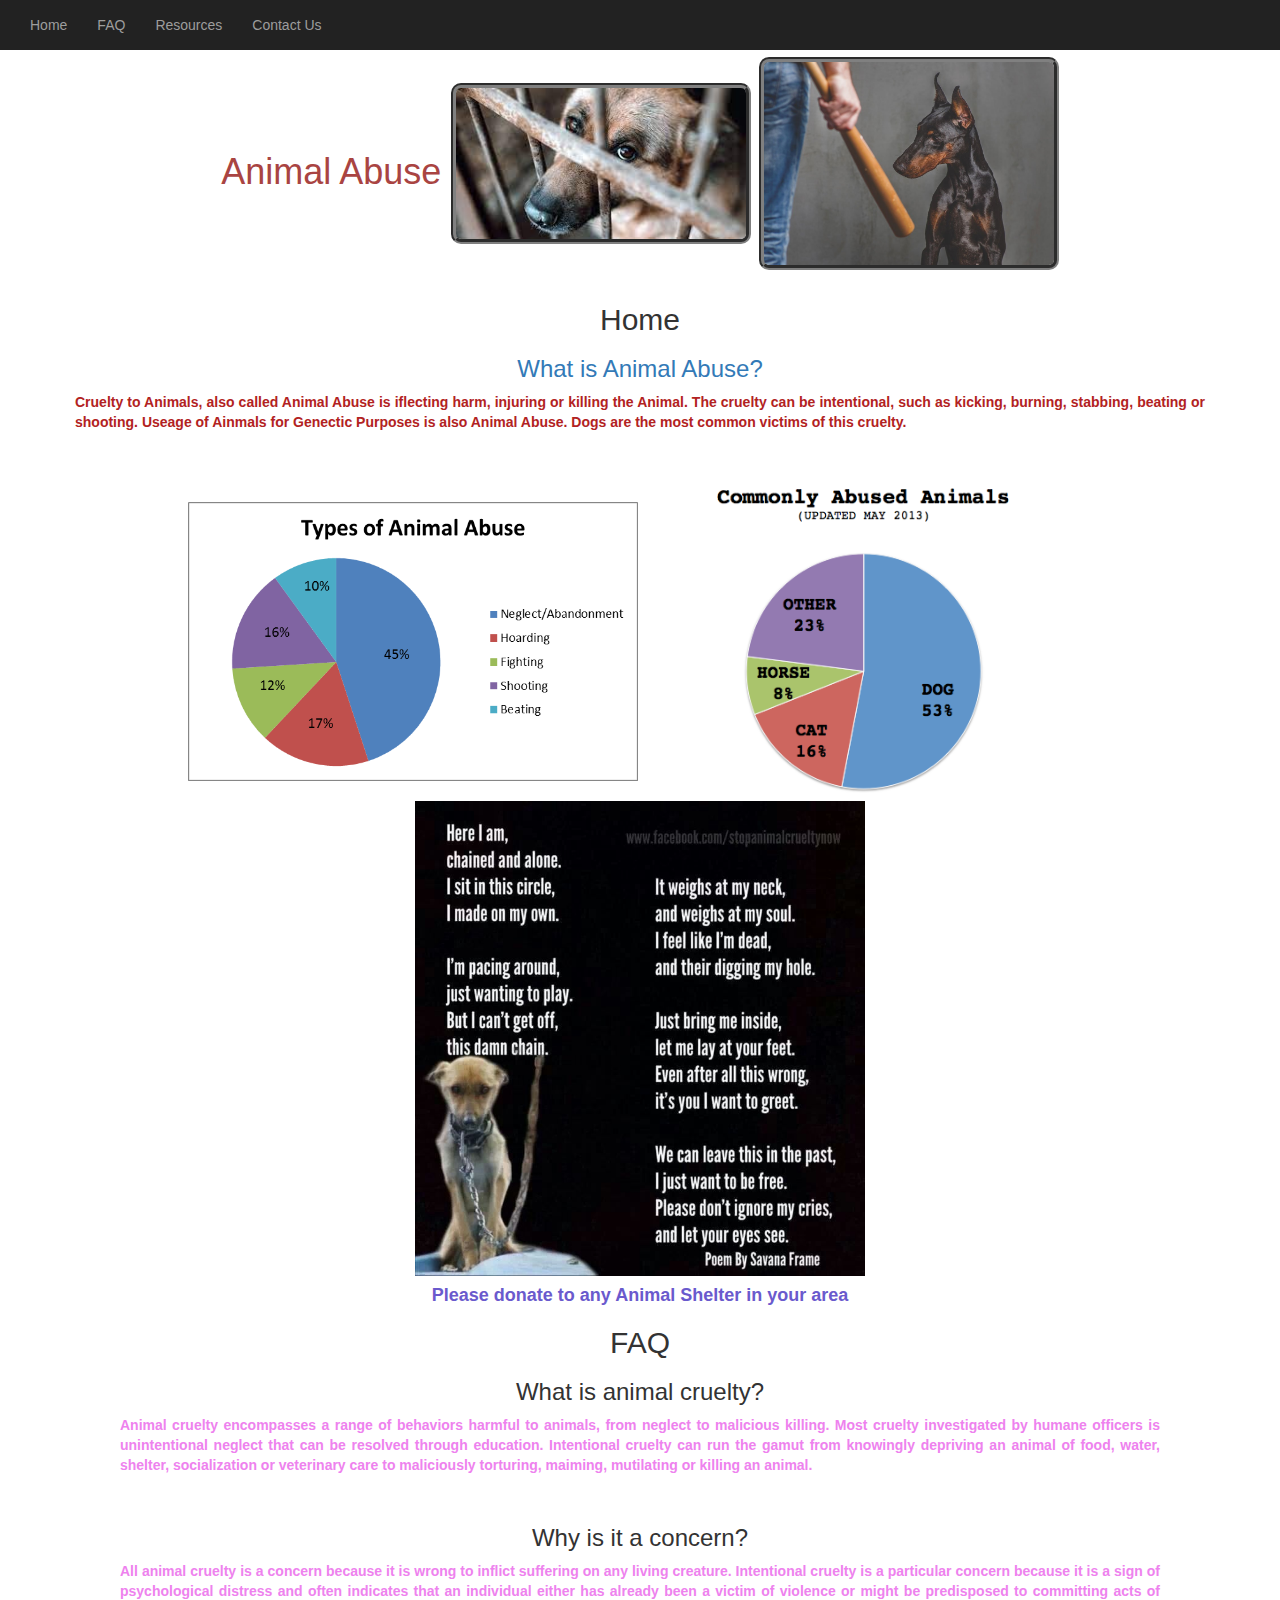
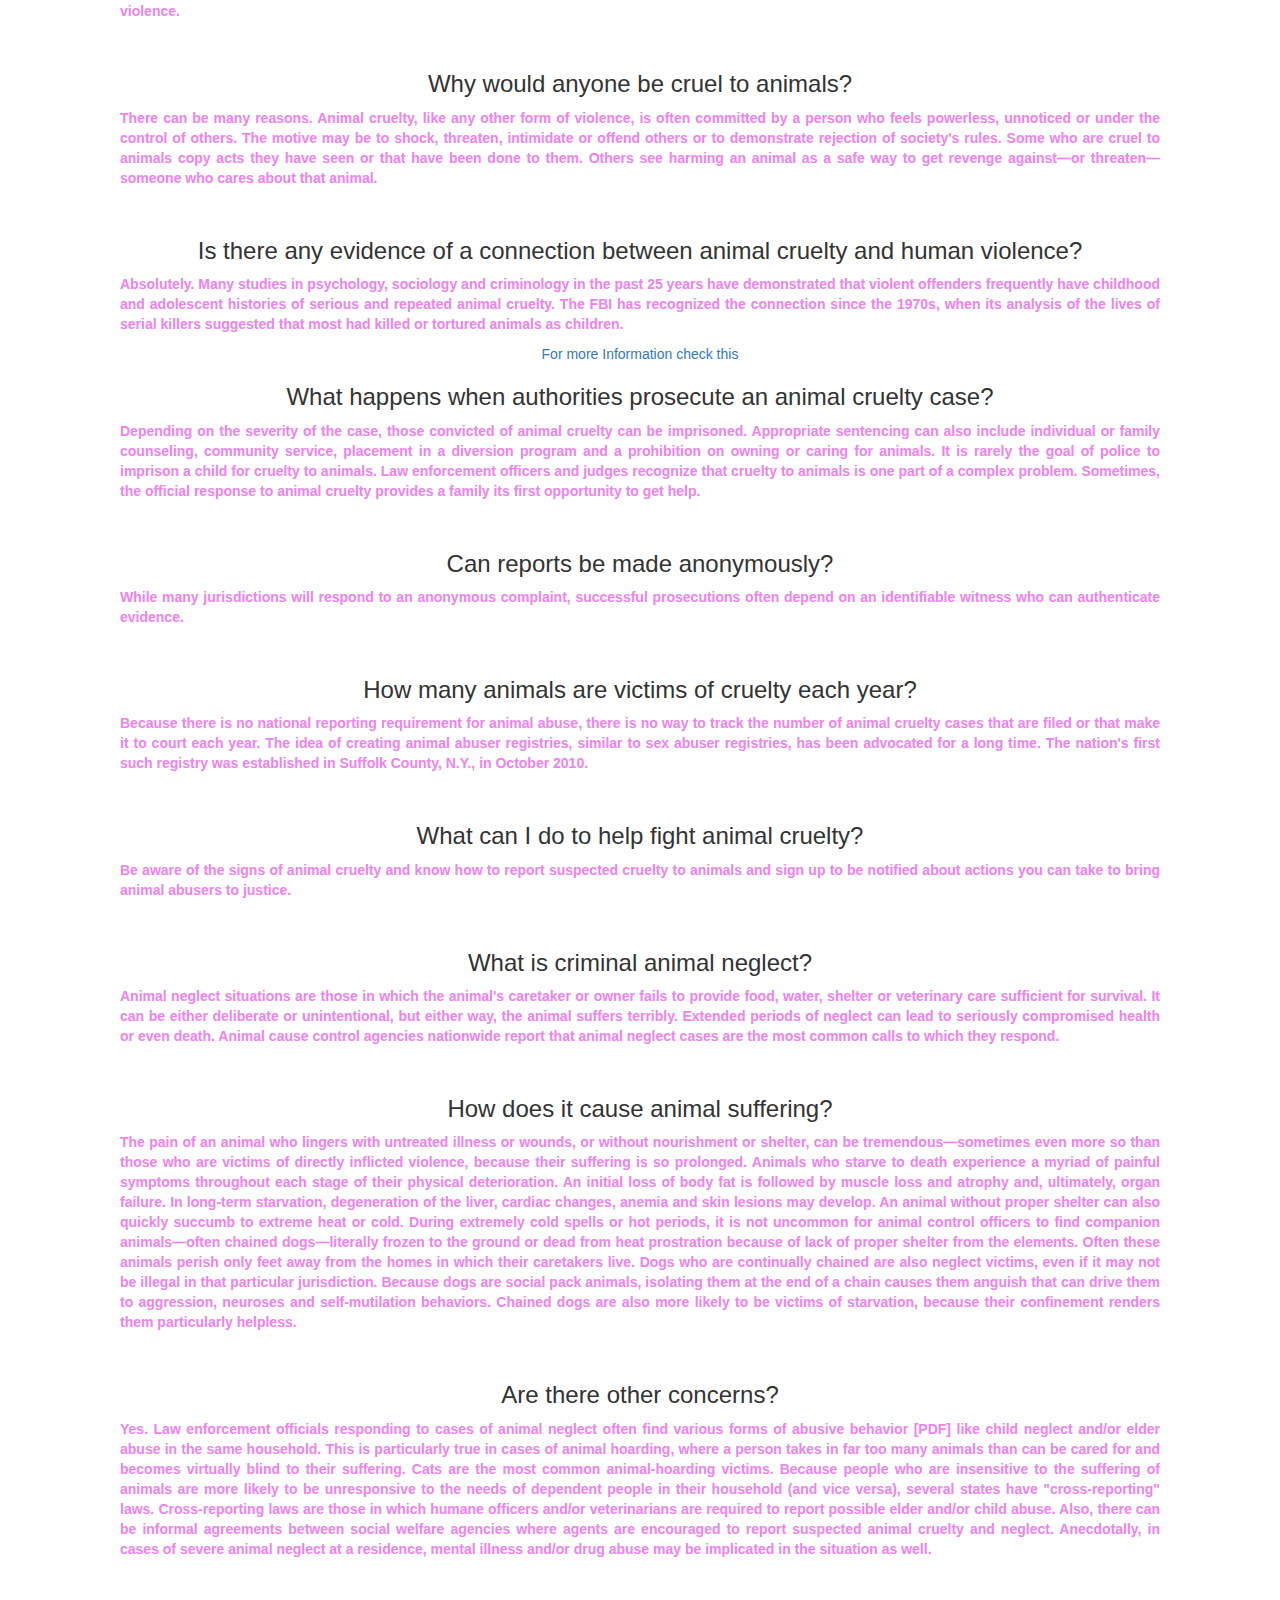
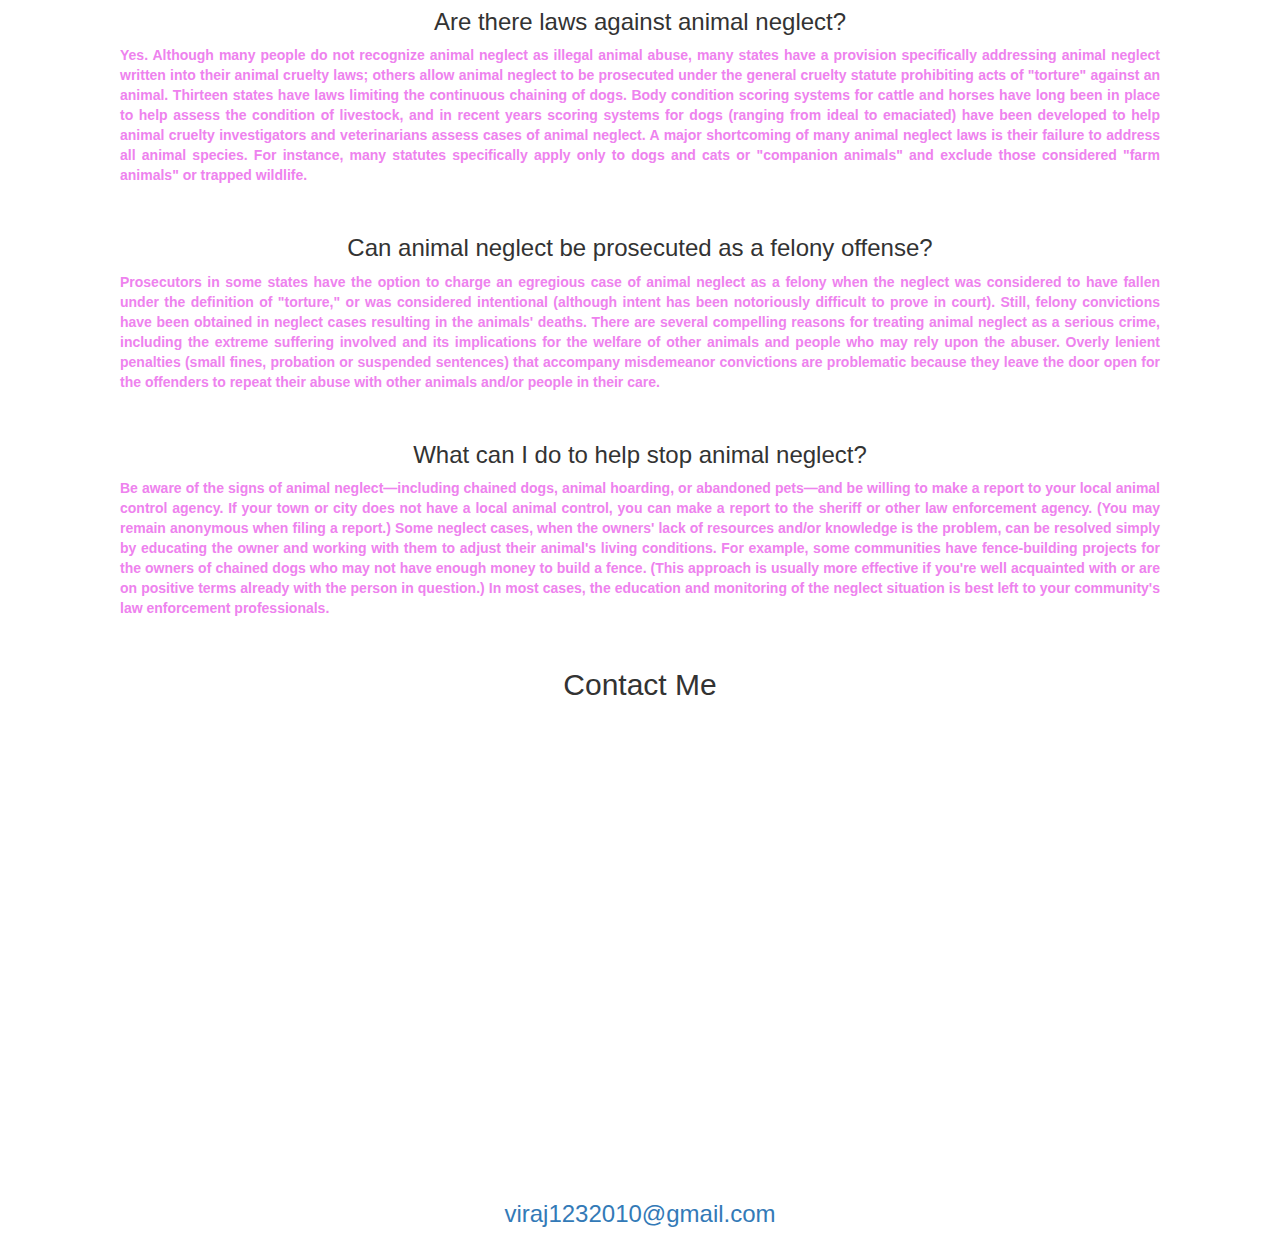
<file: index.html>
<html>

<head>
    <title>
        Animal Help
    </title>
    <link rel="stylesheet" href="https://maxcdn.bootstrapcdn.com/bootstrap/3.4.0/css/bootstrap.min.css">
    <script src="https://ajax.googleapis.com/ajax/libs/jquery/3.4.1/jquery.min.js"></script>
    <script src="https://maxcdn.bootstrapcdn.com/bootstrap/3.4.0/js/bootstrap.min.js"></script>
    <link rel="stylesheet" href="style.css">
</head>

<body>
    <nav class="navbar-inverse" id="menu">
        <div class="navbar-header">
            <button id="button1" type="button" class="navbar-toggle" data-toggle="collapse" data-target="#header">
                <span class="icon-bar"></span>
                <span class="icon-bar"></span>
                <span class="icon-bar"></span>
            </button>
        </div>
        <div id="header" class="collapse navbar-collapse">
            <ul class="nav navbar-nav">
                <li><a href="#home">Home</a></li>
                <li><a href="#faq">FAQ</a></li>
                <li><a target="_blank" href="links.html">Resources</a></li>
                <li><a href="#contactus">Contact Us</a></li>
            </ul>
        </div>
    </nav>
    <center>
        <h1 class="text-danger">
            Animal Abuse
            <sup>
                <img id="img1" src="Dog1.png">
                <img id="img2" src="Dog2 G.png">
            </sup>
        </h1>
        <section id="home">
            <h2>
                Home
            </h2>
            <h3 class="text-primary">
                What is Animal Abuse?
            </h3>
            <p id="ans">
                Cruelty to Animals, also called Animal Abuse is iflecting harm, injuring or killing the Animal. The
                cruelty can be intentional, such as kicking, burning, stabbing, beating or shooting. Useage of Ainmals
                for Genectic Purposes is also Animal Abuse. Dogs are the most common victims of this cruelty.
            </p>
            <br>
            <br>
            <span>
                <img class="homeimg" class="col-lg-4 col-md-4 col-sm-8 col-xm-11" src="Types of Abuse chart.png">
                <img class="homeimg" class="col-lg-4 col-md-4 col-sm-8 col-xm-11" src="Victims.png">
                <img class="homeimg" class="col-lg-4 col-md-4 col-sm-8 col-xm-11" src="Poem AA.jpg">
            </span>
            <h4>
                Please donate to any Animal Shelter in your area
            </h4>
        </section>
        <section id="faq">
            <h2>
                FAQ
            </h2>
            <h3 class="questions">
                What is animal cruelty?
            </h3>
            <p class="faq-ans">
                Animal cruelty encompasses a range of behaviors harmful to animals, from neglect to malicious killing.
                Most cruelty investigated by humane officers is unintentional neglect that can be resolved through
                education.

                Intentional cruelty can run the gamut from knowingly depriving an animal of food, water, shelter,
                socialization or veterinary care to maliciously torturing, maiming, mutilating or killing an animal.
            </p>
            <br>
            <h3 class="questions">
                Why is it a concern?
            </h3>
            <p class="faq-ans">
                All animal cruelty is a concern because it is wrong to inflict suffering on any living creature.
                Intentional cruelty is a particular concern because it is a sign of psychological distress and often
                indicates that an individual either has already been a victim of violence or might be predisposed to
                committing acts of violence.
            </p>
            <br>
            <h3 class="questions">
                Why would anyone be cruel to animals?
            </h3>
            <p class="faq-ans">
                There can be many reasons. Animal cruelty, like any other form of violence, is often committed by a
                person who feels powerless, unnoticed or under the control of others. The motive may be to shock,
                threaten, intimidate or offend others or to demonstrate rejection of society's rules. Some who are cruel
                to animals copy acts they have seen or that have been done to them. Others see harming an animal as a
                safe way to get revenge against—or threaten—someone who cares about that animal.
            </p>
            <br>
            <h3 class="questions">
                Is there any evidence of a connection between animal cruelty and human violence?
            </h3>
            <p class="faq-ans">
                Absolutely. Many studies in psychology, sociology and criminology in the past 25 years have demonstrated
                that violent offenders frequently have childhood and adolescent histories of serious and repeated animal
                cruelty. The FBI has recognized the connection since the 1970s, when its analysis of the lives of serial
                killers suggested that most had killed or tortured animals as children.
            </p>
            <a data-toggle="tooltip" title="PDF" target="_blank"
                href="https://www.humanesociety.org/sites/default/files/docs/first-strike-2004-directory.pdf">
                For more Information check this
            </a>
            <br>
            <h3 class="questions">
                What happens when authorities prosecute an animal cruelty case?
            </h3>
            <p class="faq-ans">
                Depending on the severity of the case, those convicted of animal cruelty can be imprisoned. Appropriate
                sentencing can also include individual or family counseling, community service, placement in a diversion
                program and a prohibition on owning or caring for animals.

                It is rarely the goal of police to imprison a child for cruelty to animals. Law enforcement officers and
                judges recognize that cruelty to animals is one part of a complex problem. Sometimes, the official
                response to animal cruelty provides a family its first opportunity to get help.
            </p>
            <br>
            <h3 class="questions">
                Can reports be made anonymously?
            </h3>
            <p class="faq-ans">
                While many jurisdictions will respond to an anonymous complaint, successful prosecutions often depend on
                an identifiable witness who can authenticate evidence.
            </p>
            <br>
            <h3 class="questions">
                How many animals are victims of cruelty each year?
            </h3>
            <p class="faq-ans">
                Because there is no national reporting requirement for animal abuse, there is no way to track the number
                of animal cruelty cases that are filed or that make it to court each year. The idea of creating animal
                abuser registries, similar to sex abuser registries, has been advocated for a long time. The nation's
                first such registry was established in Suffolk County, N.Y., in October 2010.
            </p>
            <br>
            <h3 class="questions">
                What can I do to help fight animal cruelty?
            </h3>
            <p class="faq-ans">
                Be aware of the signs of animal cruelty and know how to report suspected cruelty to animals and sign up
                to be notified about actions you can take to bring animal abusers to justice.
            </p>
            <br>
            <h3 class="questions">
                What is criminal animal neglect?
            </h3>
            <p class="faq-ans">
                Animal neglect situations are those in which the animal's caretaker or owner fails to provide food,
                water, shelter or veterinary care sufficient for survival. It can be either deliberate or unintentional,
                but either way, the animal suffers terribly. Extended periods of neglect can lead to seriously
                compromised health or even death. Animal cause control agencies nationwide report that animal neglect
                cases are the most common calls to which they respond.
            </p>
            <br>
            <h3 class="questions">
                How does it cause animal suffering?
            </h3>
            <p class="faq-ans">
                The pain of an animal who lingers with untreated illness or wounds, or without nourishment or shelter,
                can be tremendous—sometimes even more so than those who are victims of directly inflicted violence,
                because their suffering is so prolonged. Animals who starve to death experience a myriad of painful
                symptoms throughout each stage of their physical deterioration. An initial loss of body fat is followed
                by muscle loss and atrophy and, ultimately, organ failure. In long-term starvation, degeneration of the
                liver, cardiac changes, anemia and skin lesions may develop.

                An animal without proper shelter can also quickly succumb to extreme heat or cold. During extremely cold
                spells or hot periods, it is not uncommon for animal control officers to find companion animals—often
                chained dogs—literally frozen to the ground or dead from heat prostration because of lack of proper
                shelter from the elements. Often these animals perish only feet away from the homes in which their
                caretakers live.

                Dogs who are continually chained are also neglect victims, even if it may not be illegal in that
                particular jurisdiction. Because dogs are social pack animals, isolating them at the end of a chain
                causes them anguish that can drive them to aggression, neuroses and self-mutilation behaviors. Chained
                dogs are also more likely to be victims of starvation, because their confinement renders them
                particularly helpless.
            </p>
            <br>
            <h3 class="questions">
                Are there other concerns?
            </h3>
            <p class="faq-ans">
                Yes. Law enforcement officials responding to cases of animal neglect often find various forms of abusive
                behavior [PDF] like child neglect and/or elder abuse in the same household. This is particularly true in
                cases of animal hoarding, where a person takes in far too many animals than can be cared for and becomes
                virtually blind to their suffering. Cats are the most common animal-hoarding victims.

                Because people who are insensitive to the suffering of animals are more likely to be unresponsive to the
                needs of dependent people in their household (and vice versa), several states have "cross-reporting"
                laws. Cross-reporting laws are those in which humane officers and/or veterinarians are required to
                report possible elder and/or child abuse. Also, there can be informal agreements between social welfare
                agencies where agents are encouraged to report suspected animal cruelty and neglect.

                Anecdotally, in cases of severe animal neglect at a residence, mental illness and/or drug abuse may be
                implicated in the situation as well.
            </p>
            <br>
            <h3 class="questions">
                Are there laws against animal neglect?
            </h3>
            <p class="faq-ans">
                Yes. Although many people do not recognize animal neglect as illegal animal abuse, many states have a
                provision specifically addressing animal neglect written into their animal cruelty laws; others allow
                animal neglect to be prosecuted under the general cruelty statute prohibiting acts of "torture" against
                an animal. Thirteen states have laws limiting the continuous chaining of dogs.

                Body condition scoring systems for cattle and horses have long been in place to help assess the
                condition of livestock, and in recent years scoring systems for dogs (ranging from ideal to emaciated)
                have been developed to help animal cruelty investigators and veterinarians assess cases of animal
                neglect.

                A major shortcoming of many animal neglect laws is their failure to address all animal species. For
                instance, many statutes specifically apply only to dogs and cats or "companion animals" and exclude
                those considered "farm animals" or trapped wildlife.
            </p>
            <br>
            <h3 class="questions">
                Can animal neglect be prosecuted as a felony offense?
            </h3>
            <p class="faq-ans">
                Prosecutors in some states have the option to charge an egregious case of animal neglect as a felony
                when the neglect was considered to have fallen under the definition of "torture," or was considered
                intentional (although intent has been notoriously difficult to prove in court). Still, felony
                convictions have been obtained in neglect cases resulting in the animals' deaths.

                There are several compelling reasons for treating animal neglect as a serious crime, including the
                extreme suffering involved and its implications for the welfare of other animals and people who may rely
                upon the abuser.

                Overly lenient penalties (small fines, probation or suspended sentences) that accompany misdemeanor
                convictions are problematic because they leave the door open for the offenders to repeat their abuse
                with other animals and/or people in their care.
            </p>
            <br>
            <h3 class="questions">
                What can I do to help stop animal neglect?
            </h3>
            <p class="faq-ans">
                Be aware of the signs of animal neglect—including chained dogs, animal hoarding, or abandoned pets—and
                be willing to make a report to your local animal control agency. If your town or city does not have a
                local animal control, you can make a report to the sheriff or other law enforcement agency. (You may
                remain anonymous when filing a report.)

                Some neglect cases, when the owners' lack of resources and/or knowledge is the problem, can be resolved
                simply by educating the owner and working with them to adjust their animal's living conditions. For
                example, some communities have fence-building projects for the owners of chained dogs who may not have
                enough money to build a fence. (This approach is usually more effective if you're well acquainted with
                or are on positive terms already with the person in question.)

                In most cases, the education and monitoring of the neglect situation is best left to your community's
                law enforcement professionals.
            </p>
            <br>
        </section>
        <section id="contactus">
            <h2>
                Contact Me
            </h2>
            <div>
                <iframe
                    src="https://www.google.com/maps/embed?pb=!1m18!1m12!1m3!1d3133.8915097113572!2d76.85779801060684!3d30.683569771734078!2m3!1f0!2f0!3f0!3m2!1i1024!2i768!4f13.1!3m3!1m2!1s0x390f9362f7b73429%3A0x9b84e4516d264091!2s764%2C%20Sector%2012%20Rd%2C%20Sector%2012%2C%20Panchkula%2C%20Haryana%20134112!5e1!3m2!1sen!2sin!4v1631432901557!5m2!1sen!2sin"
                    width="600" height="450" style="border:0;" allowfullscreen="" loading="lazy"></iframe>
            </div>
            <span>
                <a href="mailto:viraj1232010@gmail.com?Subject=Hello">
                    <i class="fa fa-envolope"></i>&nbsp;&nbsp;<h3>viraj1232010@gmail.com</h3>
                </a>
            </span>
        </section>
    </center>
</body>

</html>
</file>
<file: style.css>
#menu{
    position: sticky;
    top: 0;
    z-index: 99999999;
}
#img1{
    width: 300px;
    border-radius: 10px;
    border-style: groove;
    border-width: 5px;
    border-color: grey;
}
#img1:hover{
    width: 315px;
    border-radius: 10px;
    border-style: groove;
    border-width: 7px;
    border-color: red;
}
#ans{
    color:firebrick;
    text-align:justify;
    padding-left: 75px;
    padding-right: 75px;
    font-weight: bold;
}
li:hover{
    background-color: steelblue;
}
html{
    scroll-behavior: smooth;
}
#img2{
    width: 300px;
    border-radius: 10px;
    border-style: groove;
    border-width: 5px;
    border-color: grey;
}
#img2:hover{
    width: 315px;
    border-radius: 10px;
    border-style: groove;
    border-width: 7px;
    border-color:maroon;
}
.question{
    color: steelblue;
    font-weight: bold;
}
.faq-ans{
    color: violet;
    font-weight: bolder;
    text-align: justify;
    padding-right: 120px;
    padding-left: 120px;
}
h4{
    color:slateblue;
    font-weight: bold;
}
.homeimg{
    width: 450px;
}
.resource-img{
    width: 250px;
    border-radius: 5px;
    border-width: 5px;
    border-color: gray;
}
.resource-img:hover{
    border-color: gold;
}
#doggos{
    width: 750px;
    border-radius: 15px;
    border-width: 7px;
    border-color: firebrick;
    border-style: solid;
}
</file>
